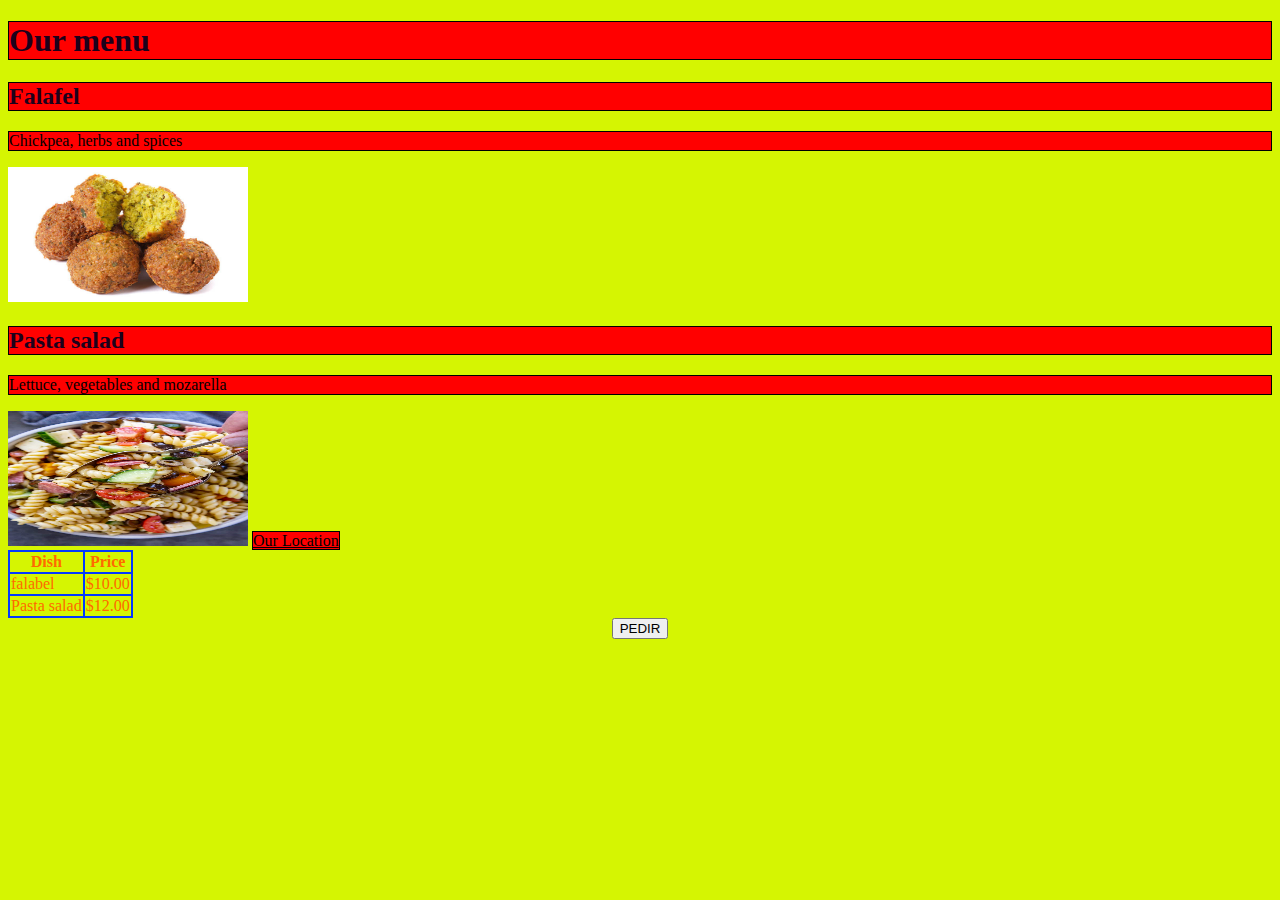
<file: index.html>
<!DOCTYPE html>
<html>
    <head>
        <title>Little Lemon</title>
        <link rel="stylesheet" href="style.css">
    </head>
    <body>
        <script src="https://cdn.jsdelivr.net/npm/bootstrap@5.3.5/dist/js/bootstrap.bundle.min.js"></script> 
        <h1>Our menu</h1>
        <h2>Falafel</h2>
        <p>Chickpea, herbs and spices</p>
        <img src="falafel.jpg" width="240" height="135" alt="falabel">
        <h2>Pasta salad</h2>
        <p>Lettuce, vegetables and mozarella</p>
        <img src="pasta salad.jpg" width="240" height="135" alt="pasta salad">
        <a href="location.html">Our Location</a>
        <table>
            <tr>
                <th>Dish</th>
                <th>Price</th>
            </tr>
            <tr>
                <td>falabel</td>
                <td>$10.00</td>
            </tr>
            <tr>
                <td>Pasta salad</td>
                <td>$12.00</td>
            </tr>
        </table>  
        <div style="text-align: center">
            <button 
            type="button"  
            class="btn btn-primary" id="button">PEDIR</button>
        </div>
    </body>
</html>
</file>
<file: style.css>
body{
    color: rgb(255, 106, 0);
    background-color: rgb(213, 245, 2);
    }
    
h1, h2{
    color: rgb(28, 1, 28);
    background-color: rgb(255, 0, 0);
    border: solid thin rgb(0, 0, 0);

}
table, th, td{
    border: 2px solid rgb(2, 57, 255);
    border-collapse: collapse;
}
p{
    color: rgb(0, 0, 0);
    background-color: rgb(255, 0, 0);
    border: solid thin rgb(0, 0, 0);
}
a{
    color: rgb(0, 0, 0);
    background-color: rgb(255, 0, 0);
    border: solid thin rgb(0, 0, 0);
}
</file>
